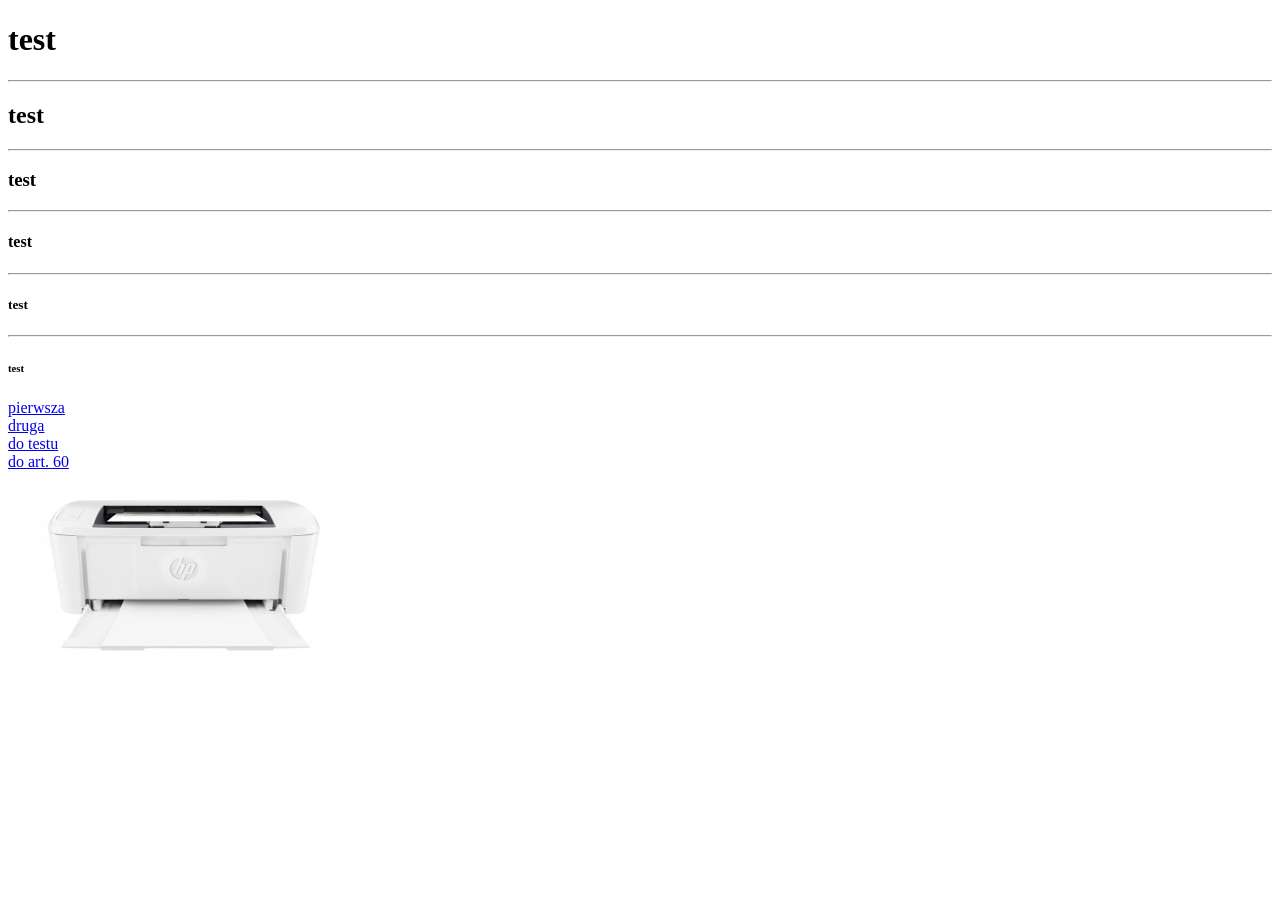
<file: index.html>
<!DOCTYPE html>
<html lang="pl">
<head>
    <meta charset="UTF-8">
    <meta name="viewport" content="width=device-width, initial-scale=1.0">
    <title>Jakaś tam strona</title>
</head>
<body>
    <h1 id="head">test</h1>
    <hr>
    <h2>test</h2>
    <hr>
    <h3>test</h3>
    <hr>
    <h4>test</h4>
    <hr>
    <h5>test</h5>
    <hr>
    <h6>test</h6>
    <a href="pierwsza.html" target="_blank">pierwsza</a>
    <br>
    <a href="druga.html" target="_blank">druga</a>
    <br>
    <a href="#head">do testu</a>
    <br>
    <a href="mailto:something@abcd.com">do art. 60</a>
    <br>
    <a href="https://hp.pl"><img src="drukarka.png" width="30%" height="30%" alt="drukarka od herr"></a>
</body>
</html>
</file>
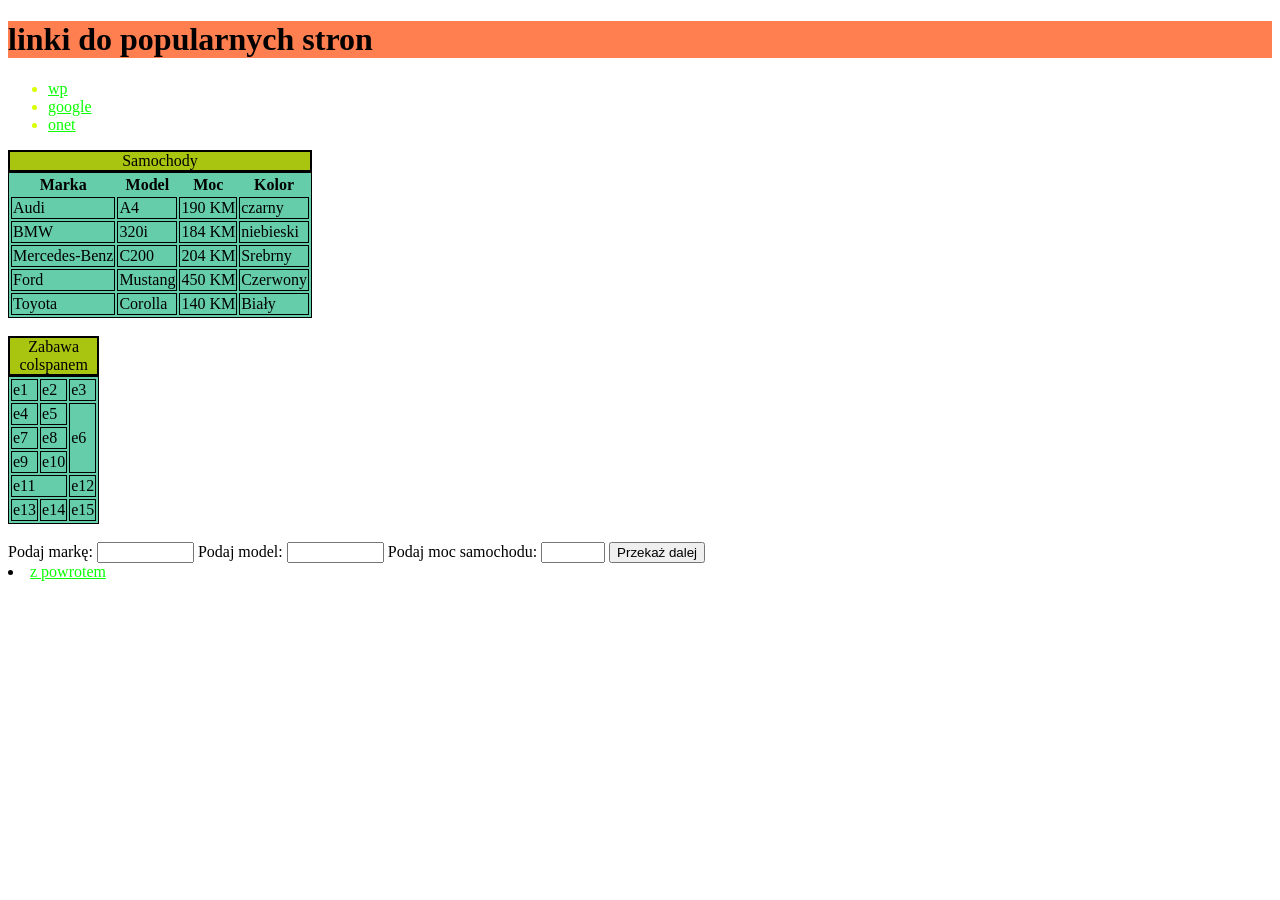
<file: druga.html>
<!DOCTYPE html>
<html lang="pl">
<head>
    <meta charset="UTF-8">
    <link rel="stylesheet" href="style.css">
    <meta name="viewport" content="width=device-width, initial-scale=1.0">
    <title>Jakaś tam strona</title>
</head>
<body>
<h1>linki do popularnych stron</h1>
         <ul>
            <li><a href="https://wp.pl">wp</a></li>
            <li><a href="https://google.com">google</a></li>
            <li><a href="https://onet.pl">onet</a></li>
         </ul>
    </ol>
    <table>
        <caption>Samochody</caption>
        <tr>
            <th>Marka</th> <th>Model</th> <th>Moc</th> <th>Kolor</th>
        </tr>
        <tr>
            <td>Audi</td> <td>A4</td> <td>190 KM</td> <td>czarny</td> 
        </tr>
        <tr>
            <td>BMW</td> <td>320i</td> <td>184 KM</td> <td>niebieski</td> 
        </tr>
        <tr>
            <td>Mercedes-Benz</td> <td>C200</td> <td>204 KM</td> <td>Srebrny</td> 
        </tr>
        <tr>
            <td>Ford</td> <td>Mustang</td> <td>450 KM</td> <td>Czerwony</td> 
        </tr>
        <tr>
            <td>Toyota</td> <td>Corolla</td> <td>140 KM</td> <td>Biały</td> 
        </tr>
    </table>
<br>
    <table>
        <caption>Zabawa colspanem</caption>
        <tr>
            <td>e1</td> <td>e2</td> <td>e3</td>
        </tr>
        <tr>
            <td>e4</td> <td>e5</td> <td rowspan="3">e6</td>
        </tr>
        <tr>
            <td>e7</td> <td>e8</td>
        </tr>
        <tr>
            <td>e9</td> <td>e10</td>
        </tr>
        <tr>
            <td colspan="2">e11</td> <td>e12</td>
        </tr>
        <tr>
            <td>e13</td> <td>e14</td> <td>e15</td>
        </tr>
    </table>
<br>
<form>
   <label for="marka">Podaj markę:</label> 
   <input type="text" id="marka" maxlength="10" size="10px">
   <label for="model">Podaj model:</label> 
   <input type="text" id="model" maxlength="10" size="10px">
   <label for="power">Podaj moc samochodu:</label>
   <input type="number" id="power" min="1" max="1000">
   <input type="submit" value="Przekaż dalej">
</form>
<li><a href="index.html">z powrotem</a>
</body>
</html>
</file>
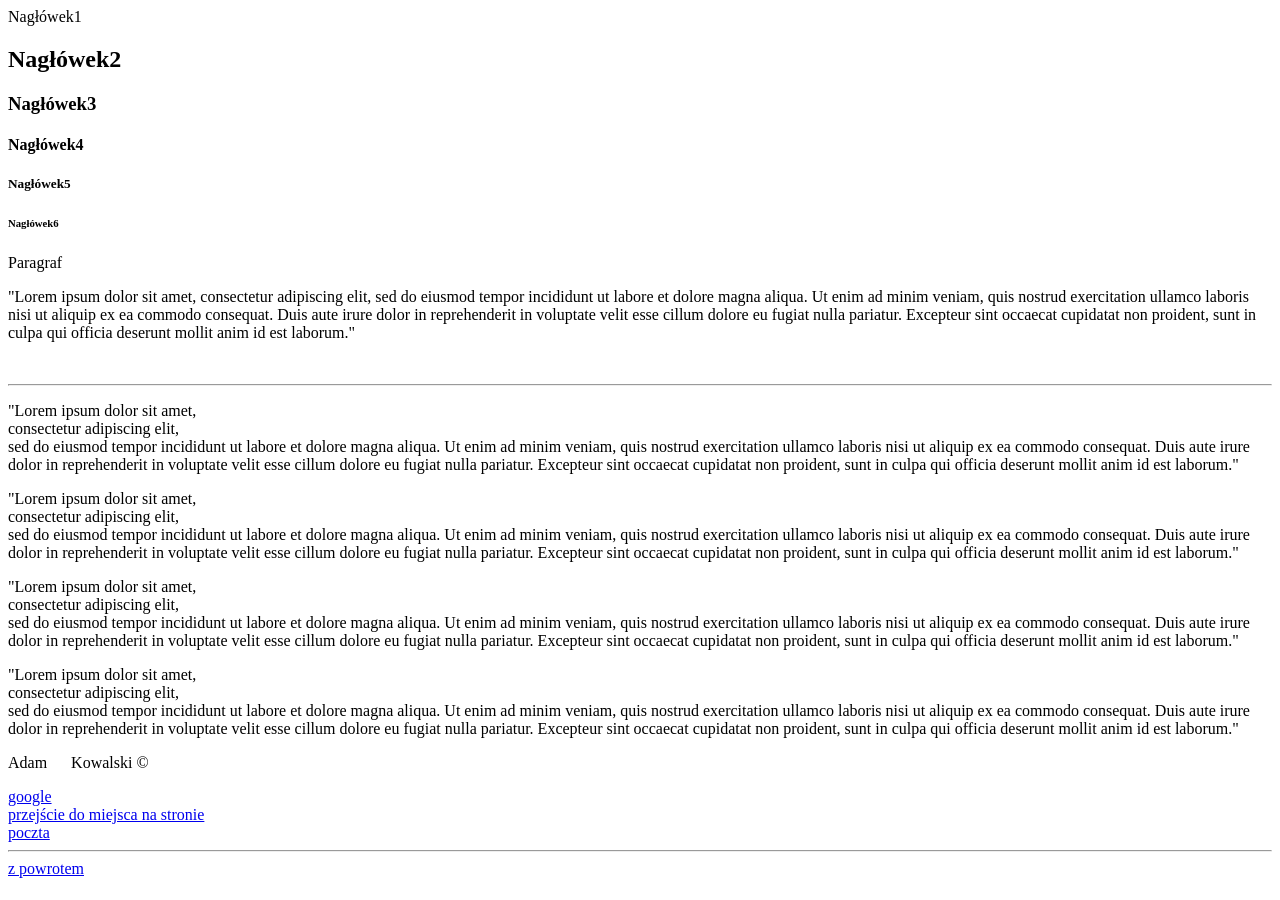
<file: pierwsza.html>
<!DOCTYPE html>
<html lang="pl-PL">
<head>
    <meta charset="UTF-8">
    <meta name="viewport" content="width=device-width, initial-scale=1.0">
    <title>Nasza nowa strona</title>
</head>
<body>
    <h1id="nowy">Nagłówek1</h1>
    <h2>Nagłówek2</h2>
    <h3>Nagłówek3</h3>
    <h4>Nagłówek4</h4>
    <h5>Nagłówek5</h5>
    <h6>Nagłówek6</h6>
    <p>Paragraf </p>

    <p>"Lorem ipsum dolor sit amet, consectetur adipiscing elit, sed do eiusmod tempor incididunt ut labore et dolore magna aliqua. Ut enim ad minim veniam, quis nostrud exercitation ullamco laboris nisi ut aliquip ex ea commodo consequat. Duis aute irure dolor in reprehenderit in voluptate velit esse cillum dolore eu fugiat nulla pariatur. Excepteur sint occaecat cupidatat non proident, sunt in culpa qui officia deserunt mollit anim id est laborum."</p>

    <br>
    <hr>

    <p>"Lorem ipsum dolor sit amet,<br> consectetur adipiscing elit,<br> sed do 
    eiusmod tempor incididunt ut labore et dolore magna aliqua. Ut enim 
    ad minim veniam, quis nostrud exercitation ullamco laboris nisi ut 
    aliquip ex ea commodo consequat. Duis aute irure dolor in reprehenderit 
    in voluptate velit esse cillum dolore eu fugiat nulla pariatur. Excepteur 
    sint occaecat cupidatat non proident, sunt in culpa qui officia deserunt mollit 
    anim id est laborum."</p>

        <p>"Lorem ipsum dolor sit amet,<br> consectetur adipiscing elit,<br> sed do 
    eiusmod tempor incididunt ut labore et dolore magna aliqua. Ut enim 
    ad minim veniam, quis nostrud exercitation ullamco laboris nisi ut 
    aliquip ex ea commodo consequat. Duis aute irure dolor in reprehenderit 
    in voluptate velit esse cillum dolore eu fugiat nulla pariatur. Excepteur 
    sint occaecat cupidatat non proident, sunt in culpa qui officia deserunt mollit 
    anim id est laborum."</p>

        <p>"Lorem ipsum dolor sit amet,<br> consectetur adipiscing elit,<br> sed do 
    eiusmod tempor incididunt ut labore et dolore magna aliqua. Ut enim 
    ad minim veniam, quis nostrud exercitation ullamco laboris nisi ut 
    aliquip ex ea commodo consequat. Duis aute irure dolor in reprehenderit 
    in voluptate velit esse cillum dolore eu fugiat nulla pariatur. Excepteur 
    sint occaecat cupidatat non proident, sunt in culpa qui officia deserunt mollit 
    anim id est laborum."</p>

        <p >"Lorem ipsum dolor sit amet,<br> consectetur adipiscing elit,<br> sed do 
    eiusmod tempor incididunt ut labore et dolore magna aliqua. Ut enim 
    ad minim veniam, quis nostrud exercitation ullamco laboris nisi ut 
    aliquip ex ea commodo consequat. Duis aute irure dolor in reprehenderit 
    in voluptate velit esse cillum dolore eu fugiat nulla pariatur. Excepteur 
    sint occaecat cupidatat non proident, sunt in culpa qui officia deserunt mollit 
    anim id est laborum."</p>

    <p>Adam &nbsp;&nbsp;&nbsp;&nbsp; Kowalski &copy;</p>

    <a href="https://google.pl">google</a><br>
     <a href="#nowy">przejście do miejsca na stronie</a><br>
    <a href="mailto:adres@wsad">poczta</a><br>
 <hr>
<a href="index.html">z powrotem</a>
</body>
</html>
</file>
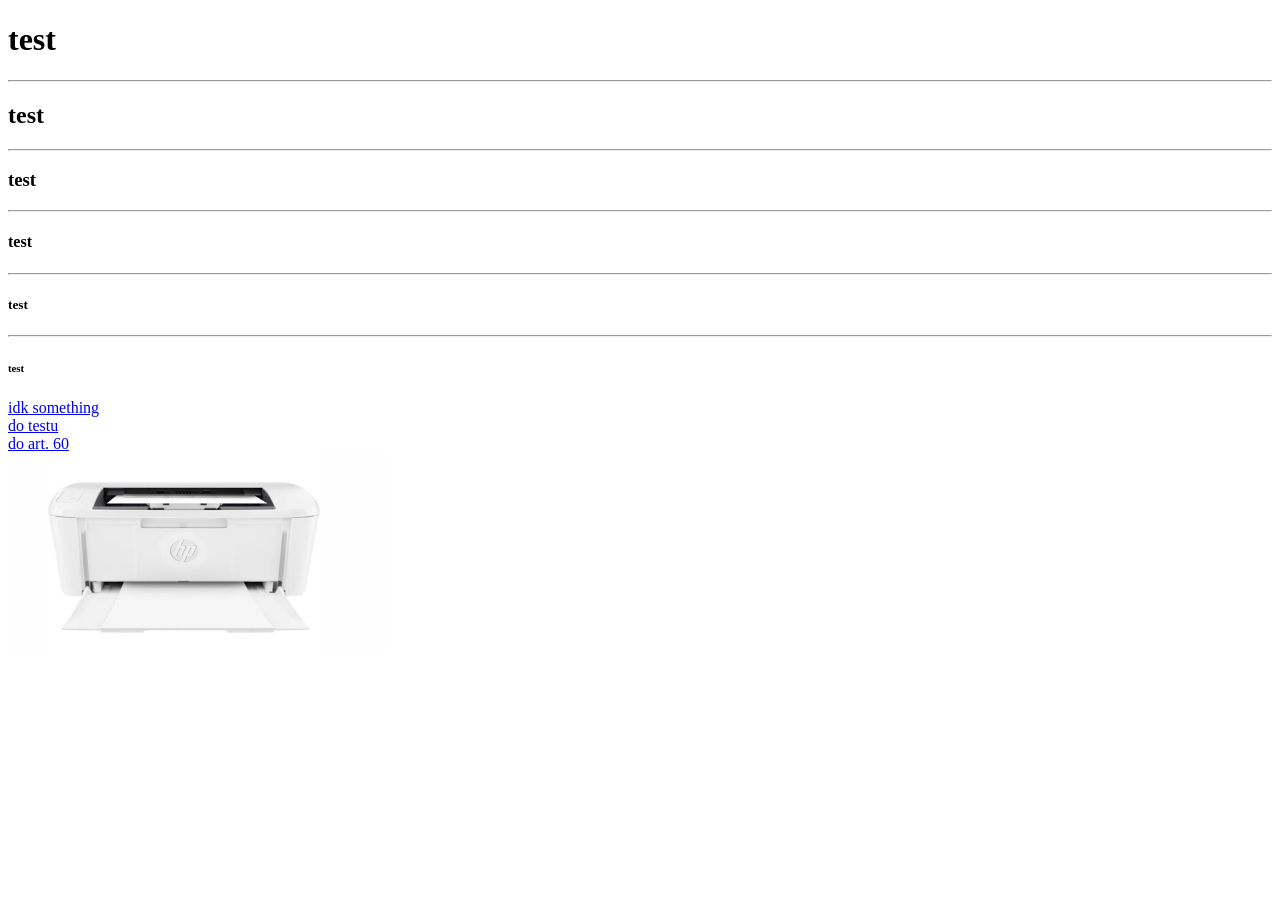
<file: test.html>
<!DOCTYPE html>
<html lang="pl">
<head>
    <meta charset="UTF-8">
    <meta name="viewport" content="width=device-width, initial-scale=1.0">
    <title>Jakaś tam strona</title>
</head>
<body>
    <h1 id="head">test</h1>
    <hr>
    <h2>test</h2>
    <hr>
    <h3>test</h3>
    <hr>
    <h4>test</h4>
    <hr>
    <h5>test</h5>
    <hr>
    <h6>test</h6>
    <a href="pierwsza.html" target="_blank">idk something</a>
    <br>
    <a href="#head">do testu</a>
    <br>
    <a href="mailto:something@abcd.com">do art. 60</a>
    <br>
    <a href="https://hp.pl"><img src="drukarka.png" width="30%" height="30%" alt="drukarka od herr"></a>
</body>
</html>
</file>
<file: style.css>
table, td, tr{
    border: 1px solid;
    background-color:mediumaquamarine;
}
a{
    color: rgb(12, 255, 4)
}
h1{
    background-color:coral
}
ul{
    color: rgb(217, 255, 0)
}
caption{
    border: 2px solid;
    background-color:rgb(170, 197, 16)
}
</file>
